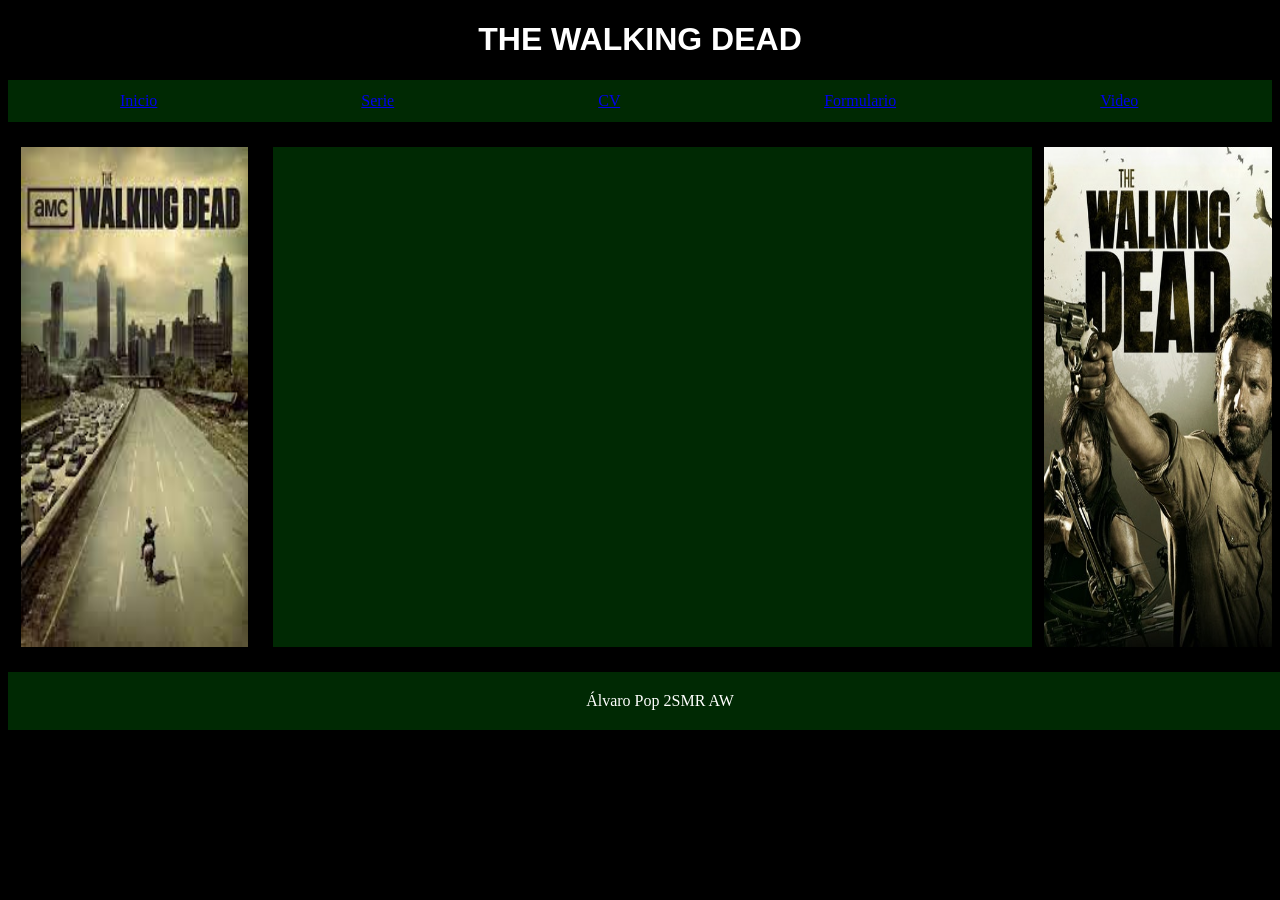
<file: index.html>
<!DOCTYPE html>
<html lang="es">
<head>
  <meta charset="UTF-8">
  <meta http-equiv="X-UA-Compatible" content="IE=edge">
  <meta name="viewport" content="width=device-width, initial-scale=1.0">
  <title>Proyecto</title>
  <link rel="stylesheet" type="text/css" href="style.css">
</head>
<body>
    <header>
      <h1>THE WALKING DEAD</h1>
    </header>
    <nav>
      <div class="caja1">
      <a href="inicio.html">Inicio</a>
    </div>
      <div class="caja1">
        <a href="serie.html">Serie</a>
      </div>
      <div class="caja1">
        <a href="cv.html">CV</a>
      </div>
      <div class="caja1">
        <a href="formulario.html">Formulario</a>
      </div>
      <div class="caja1">
       <a href="video.html">Video</a>
      </div>
    </nav>
    <div class="caja2">
        <img src="./foto.jfif" alt="foto" class="imagen1">
    </div>
    <div class="caja3">

    </div>
    <div class="caja4">
      <img src="./foto2.jpg" alt="foto" class="imagen2">
    </div>
    <footer>Álvaro Pop 2SMR AW</footer>
  </body>
</html>
</file>
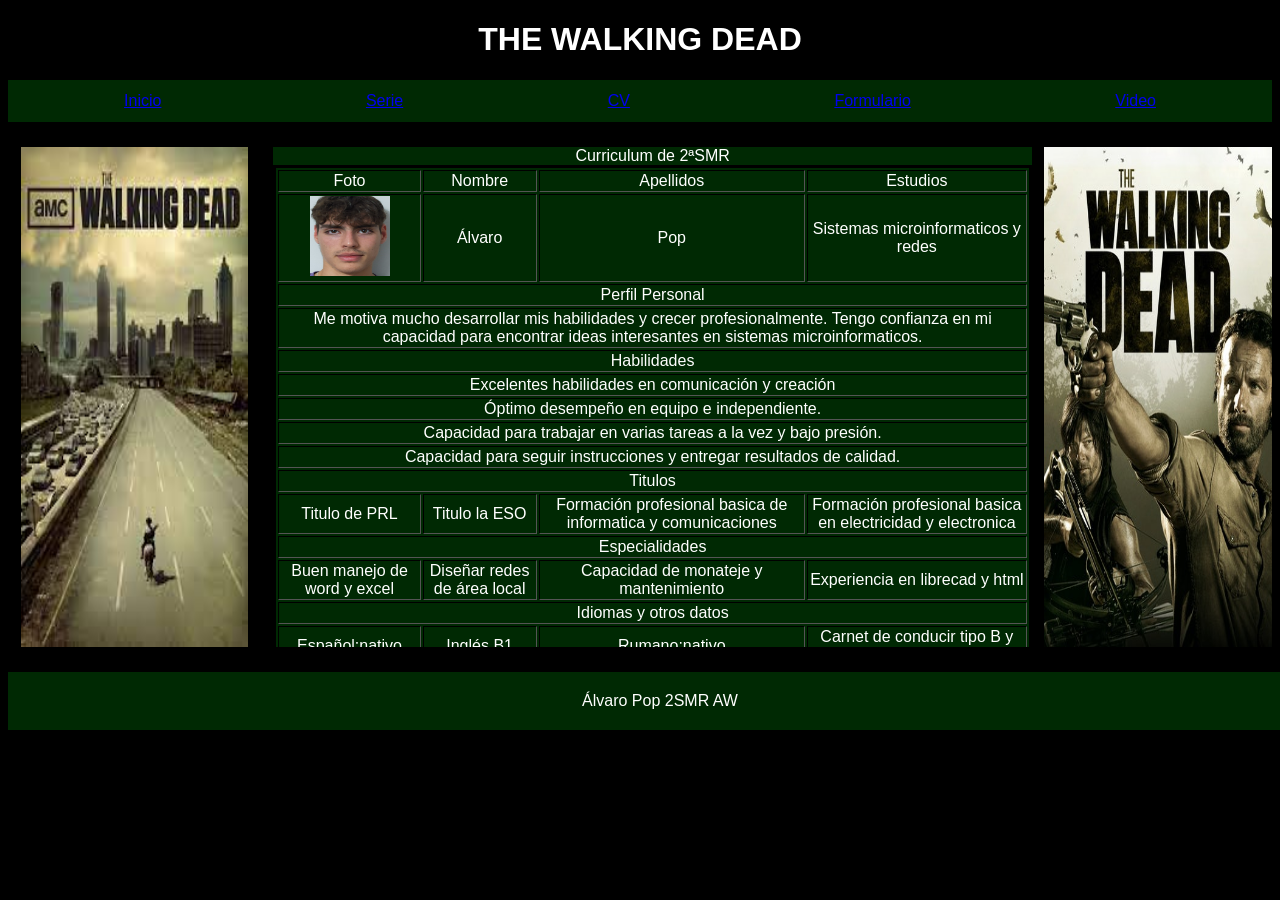
<file: CV.html>
<!DOCTYPE html>
<html lang="es">
<head>
    <meta charset="UTF-8">
    <meta http-equiv="X-UA-Compatible" content="IE=edge">
    <meta name="viewport" content="width=device-width, initial-scale=1.0">
    <title>Document</title>
    <link rel="stylesheet" type="text/css" href="style.css">
</head>
<body>
    <header>
    <header>
        <h1>THE WALKING DEAD</h1>
      </header>
      <nav>
        <div class="caja1">
        <a href="inicio.html">Inicio</a>
      </div>
        <div class="caja1">
          <a href="serie.html">Serie</a>
        </div>
        <div class="caja1">
          <a href="cv.html">CV</a>
        </div>
        <div class="caja1">
          <a href="formulario.html">Formulario</a>
        </div>
        <div class="caja1">
         <a href="video.html">Video</a>
        </div>
      </nav>
      <div class="caja2">
          <img src="./foto.jfif" alt="foto" class="imagen1">
      </div>
      <div class="caja3">
        <table class="tabla" border="3px">
            <caption>Curriculum de 2ªSMR</caption>
            <tr align="center">
                <td>Foto</td>
                <td>Nombre</td>
                <td>Apellidos</td>
                <td>Estudios</td>
            </tr>
            <tr align="center">
                <td><img src="./alvaro.png" alt="foto" width="80px" height="80px"></td>
                <td>Álvaro</td>
                <td >Pop</td>
                <td>Sistemas microinformaticos y redes</td>
            </tr>
            <tr align="center">
                <td colspan="4">Perfil Personal</td>
            </tr>
            <tr align="center">
                <td colspan="4">Me motiva mucho desarrollar mis habilidades y crecer profesionalmente. Tengo confianza en mi capacidad para encontrar ideas interesantes en sistemas microinformaticos.</td>
            </tr>
            <tr align="center">
                <td colspan="4">Habilidades</td>
            </tr>
            <tr align="center">
                <td colspan="4">Excelentes habilidades en comunicación y creación</td>
            </tr>
            <tr align="center">
                <td colspan="4">Óptimo desempeño en equipo e independiente.</td>
            </tr>
            <tr align="center">
                <td colspan="4">Capacidad para trabajar en varias tareas a la vez y bajo presión.</td>
            </tr>
            <tr align="center">
                <td colspan="4">Capacidad para seguir instrucciones y entregar resultados de calidad.</td>
            </tr>
            <tr align="center">
                <td colspan="4">Titulos</td>
            </tr>
            <tr align="center">
                <td>Titulo de PRL</td>
                <td>Titulo la ESO</td>
                <td>Formación profesional basica de informatica y comunicaciones</td>
                <td>Formación profesional basica en electricidad y electronica</td>
            </tr>
            <tr align="center">
                <td colspan="4">Especialidades</td>
            </tr>
            <tr align="center">
                <td>Buen manejo de word y excel</td>
                <td>Diseñar redes de área local</td>
                <td>Capacidad de monateje y mantenimiento</td>
                <td>Experiencia en librecad y html</td>
            </tr>
            <tr align="center">
                <td colspan="4">Idiomas y otros datos</td>
            </tr>
            <tr align="center">
                <td>Español:nativo</td>
                <td>Inglés B1</td>
                <td>Rumano:nativo</td>
                <td>Carnet de conducir tipo B y vehiculo propio</td>
            </tr>
            <tr align="center">
                <td colspan="4">Contactos</td>
            </tr>
            <tr align="center">
                <td>Pais:España</td>
                <td>Provincia: Madrid</td>
                <td>Correo: alvaropop22@gmail.com</td>
                <td>Telefono: 642843493</td>
            </tr>
        </table>
      </div>
      <div class="caja4">
        <img src="./foto2.jpg" alt="foto" class="imagen2">
      </div>
      <footer>Álvaro Pop 2SMR AW</footer>
</body>
</html>
</file>
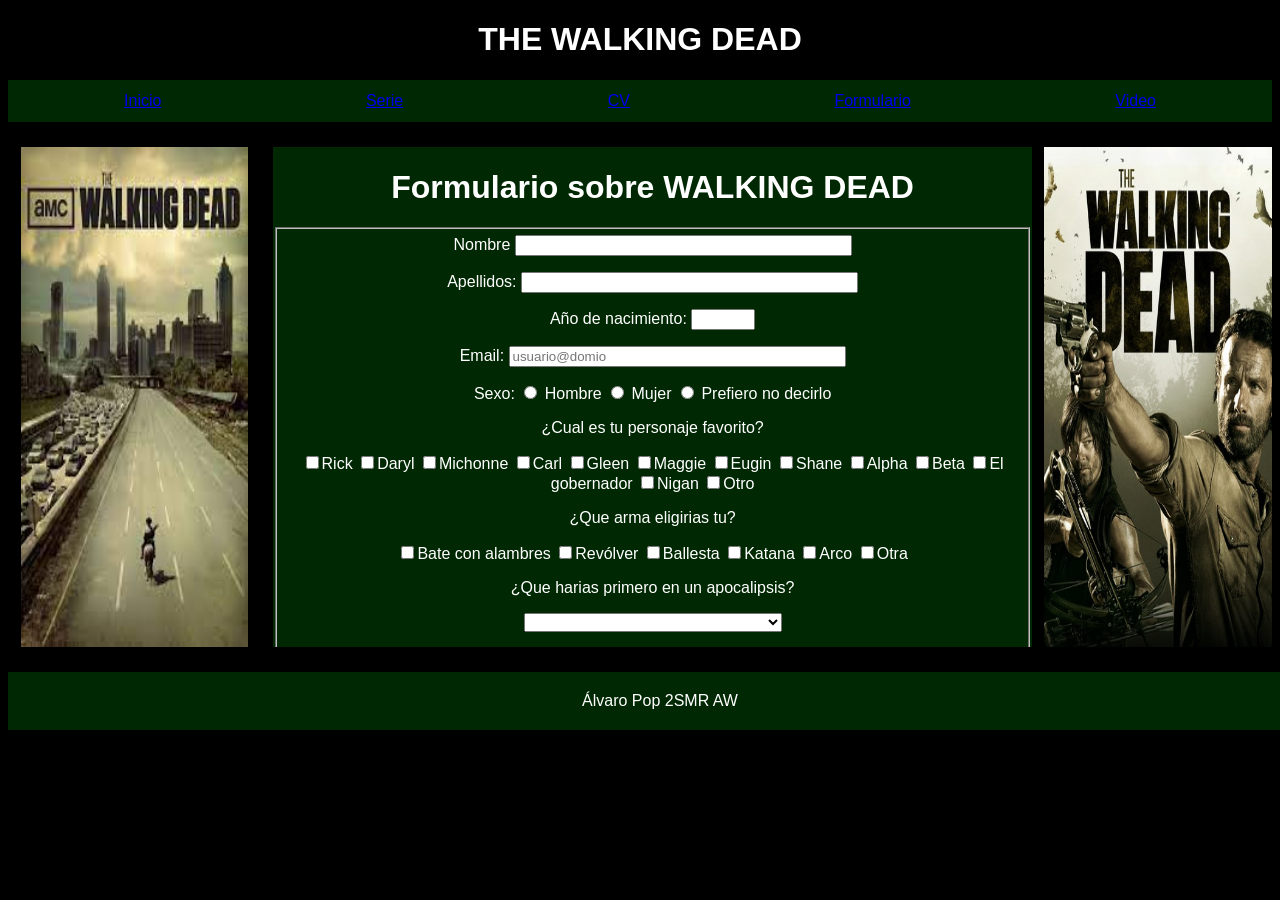
<file: formulario.html>
<!DOCTYPE html>
<html lang="es">
<head>
    <meta charset="UTF-8">
    <meta http-equiv="X-UA-Compatible" content="IE=edge">
    <meta name="viewport" content="width=device-width, initial-scale=1.0">
    <title>Document</title>
    <link rel="stylesheet" type="text/css" href="style.css">
</head>

<body>
    <header>
        <header>
            <h1>THE WALKING DEAD</h1>
          </header>
          <nav>
            <div class="caja1">
              <a href="index.html">Inicio</a>
            </div>
            <div class="caja1">
              <a href="serie.html">Serie</a>
            </div>
            <div class="caja1">
              <a href="cv.html">CV</a>
            </div>
            <div class="caja1">
              <a href="formulario.html">Formulario</a>
            </div>
            <div class="caja1">
              <a href="video.html">Video</a>
            </div>
          </nav>
          <div class="caja2">
            <img src="./foto.jfif" alt="foto" class="imagen1">
          </div>
      <div class="caja3">
        <h1>Formulario sobre WALKING DEAD</h1>
        <form action="procesarforumlario.php" method="get"></form>
        <fieldset>
            <label for="nombre1">Nombre</label>
            <input type="text" name="nombre" id="nombre1" size="40"></p>
            <p>Apellidos: <input type="text" name="apellidos" size="40"></p>
            <p>Año de nacimiento: <input type="number" name="nacido" min="1900" max="2022"></p>
            <p>Email: <input type="email" name="email" size="40" required="" placeholder="usuario@domio"></p>
            <p>Sexo:
                <input type="radio" name="hm" value="h"> Hombre
                <input type="radio" name="hm" value="m"> Mujer
                <input type="radio" name="hm" value="p"> Prefiero no decirlo
                <p>¿Cual es tu personaje favorito?</p>
                <input type="checkbox" name="Rick">Rick
                <input type="checkbox" name="Daryl">Daryl
                <input type="checkbox" name="Michonne">Michonne
                <input type="checkbox" name="Carl">Carl
                <input type="checkbox" name="Gleen">Gleen
                <input type="checkbox" name="Maggie">Maggie
                <input type="checkbox" name="Eugin">Eugin
                <input type="checkbox" name="Shane">Shane
                <input type="checkbox" name="Alpha">Alpha
                <input type="checkbox" name="Beta">Beta
                <input type="checkbox" name="El gobernador">El gobernador
                <input type="checkbox" name="Nigan">Nigan
                <input type="checkbox" name="Otro">Otro
                <p>¿Que arma eligirias tu?</p>
                <input type="checkbox" name="Bate">Bate con alambres
                <input type="checkbox" name="Revólver">Revólver
                <input type="checkbox" name="Ballesta">Ballesta
                <input type="checkbox" name="Katana">Katana
                <input type="checkbox" name="Arco">Arco
                <input type="checkbox" name="Otra">Otra
                <p>¿Que harias primero en un apocalipsis?</p>
                <select name="menu">
                  <option value="1"></option>
                    <option value="2">Me escondo hasta que pase algo</option>
                    <option value="3">Salgo a explorar</option>
                    <option value="4">Reuno un grupo tan fuerte como SMR</option>
                    <option value="5">Intentaria proteger solo a los que quiero</option>
                    <option value="6">Otra cosa</option>
                </select>
                <p>Comentarios:<input type="checkbox" name="futbol">spoiler<br> 
                    <textarea name="Comentarios:" cols="50" rows="4" placeholder="Escriba sus comenatrios"></textarea></p>
                <p>
                    <input type="submit" value="Enviar">
                    <input type="reset" value="Borrar">
                  </p>
        </fieldset>
      </div>
      <div class="caja4">
        <img src="./foto2.jpg" alt="foto" class="imagen2">
      </div>
      <footer>Álvaro Pop 2SMR AW</footer>
</body>
</html>
</file>
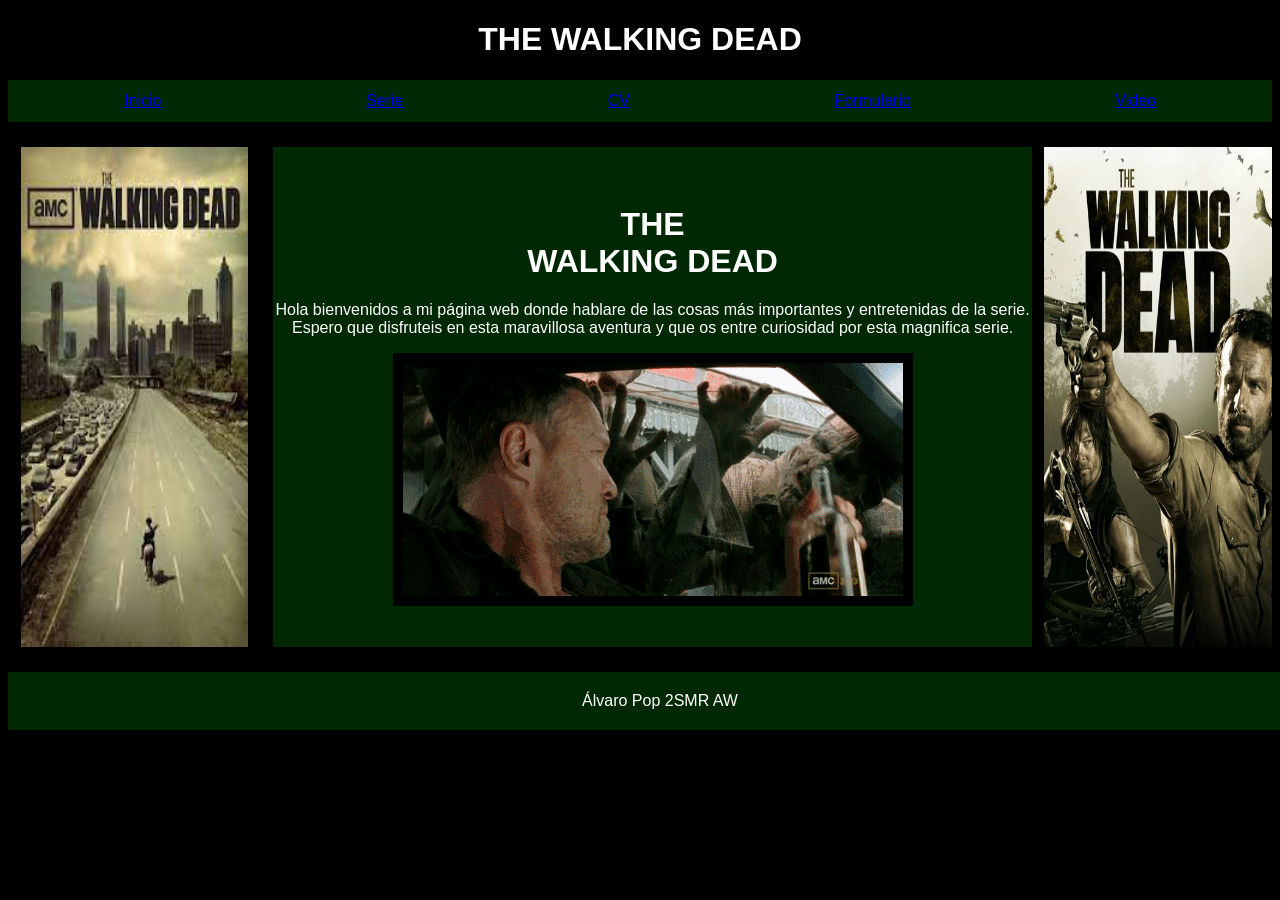
<file: inicio.html>
<!DOCTYPE html>
<html lang="es">
<head>
    <meta charset="UTF-8">
    <meta http-equiv="X-UA-Compatible" content="IE=edge">
    <meta name="viewport" content="width=device-width, initial-scale=1.0">
    <title>Document</title>
    <link rel="stylesheet" type="text/css" href="style.css">
</head>
<body>
  <header>
    <header>
        <h1>THE WALKING DEAD</h1>
      </header>
      <nav>
        <div class="caja1">
        <a href="inicio.html">Inicio</a>
      </div>
        <div class="caja1">
          <a href="serie.html">Serie</a>
        </div>
        <div class="caja1">
          <a href="cv.html">CV</a>
        </div>
        <div class="caja1">
          <a href="formulario.html">Formulario</a>
        </div>
        <div class="caja1">
         <a href="video.html">Video</a>
        </div>
      </nav>
      <div class="caja2">
          <img src="./foto.jfif" alt="foto" class="imagen1">
      </div>
      <div class="caja3">
                    <center><h1><br>THE<br>WALKING DEAD</h1>
                <p>Hola bienvenidos a mi página web donde hablare de las cosas más importantes y entretenidas de la serie. Espero que disfruteis en esta maravillosa aventura y que os entre curiosidad por esta magnifica serie.</p></center>
        <center><img src="./gif1.gif" alt="gif" class="gif"></center>
      </div>
      <div class="caja4">
        <img src="./foto2.jpg" alt="foto" class="imagen2">
      </div>
      <footer>Álvaro Pop 2SMR AW</footer>
</body>
</html>
</file>
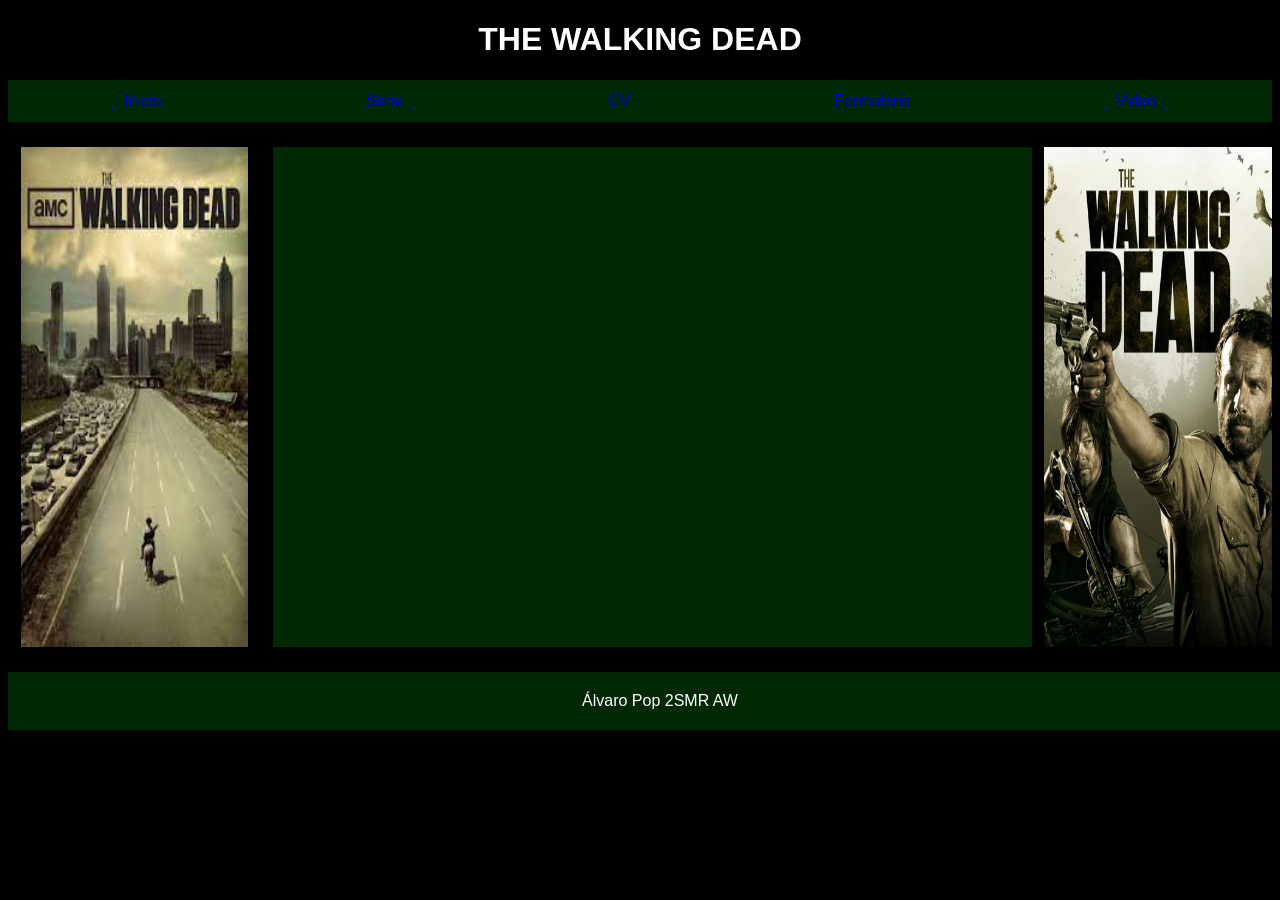
<file: video.html>
<!DOCTYPE html>
<html lang="en">
<head>
    <meta charset="UTF-8">
    <meta http-equiv="X-UA-Compatible" content="IE=edge">
    <meta name="viewport" content="width=device-width, initial-scale=1.0">
    <title>Document</title>
    <link rel="stylesheet" type="text/css" href="style.css">
</head>
<body>
    <header>
    <header>
        <h1>THE WALKING DEAD</h1>
      </header>
      <nav>
        <div class="caja1">
        <a href="inicio.html">Inicio</a>
      </div>
        <div class="caja1">
          <a href="serie.html">Serie</a>
        </div>
        <div class="caja1">
          <a href="cv.html">CV</a>
        </div>
        <div class="caja1">
          <a href="formulario.html">Formulario</a>
        </div>
        <div class="caja1">
         <a href="video.html">Video</a>
        </div>
      </nav>
      <div class="caja2">
          <img src="./foto.jfif" alt="foto" class="imagen1">
      </div>
      <div class="caja3">
        <iframe width="1200" height="500" src="https://www.youtube.com/embed/XD4aX5PIt1s" title="YouTube video player" frameborder="0" allow="accelerometer; autoplay; clipboard-write; encrypted-media; gyroscope; picture-in-picture" allowfullscreen></iframe>
      </div>
      <div class="caja4">
        <img src="./foto2.jpg" alt="foto" class="imagen2">
      </div>
      <footer>Álvaro Pop 2SMR AW</footer>
</body>
</html>
</file>
<file: style.css>
body {
    background-color: black;
  }
  header {
    color: white;
    text-align: center;
    font-family: Impact, Haettenschweiler, 'Arial Narrow Bold', sans-serif;
  }
  
  nav .caja1 {
    color: white;
    display: inline;
    padding: 100px;
  }
  
  nav {
    background-color: #002903;
    padding: 12px;
  }
  
  .caja2 {
    background-color: #002903;
    color: white;
    height: 500px;
    margin-top: 2%;
    margin-left: 1%;
    float: left;
    width: 18%;
  }
  
  .imagen1{
      width: 100%;
      height: 500px;
  }
  
  .caja3 {
    background-color: #002903;
    color: white;
    float: left;
    margin-top: 2%;
    margin-left: 2%;
    height: 500px;
    width: 60%;
    overflow-y: scroll;
  }

  .lista{
    list-style-type: disc;
  }

  .tabla{
    border: solid black;
    text-align: center;
  }

  .gif{
    border-style: solid;
    border-width: 10px;
    border-color: black;
    font-size: 1em;
  }

  .video{
    float: right;
    margin-right: 2%;
    margin-top: 1%;
    width: 500px;
    height: 400px;
  }


  font{
    color: black;
    font-size: x-large;
    font-family: Impact, Haettenschweiler, 'Arial Narrow Bold', sans-serif;
  }
  
  .imagen3{
    height: 280px;
    width: 60%;
  }

  .imagen2{
      width: 100%;
      height: 500px;
  }

section.courses{
  float: left;
  margin-left: 3%;
}

  .course{
    border: 2px solid black;
    border-radius: 10px;
    font-size: 0.90em;
    float: left;
    padding: 10px;
    margin-top: 2%;
    text-align: left;
    width: 200px;
    height: 465px;
  }

  .course img{
    width: 200px;
    height: 300px;
  }


  .caja4 {
    background-color: #002903;
    color: white;
    float: right;
    margin-top: 2%;
    width: 18%;
    height: 490px;
  }
  
  footer {
    background-color: #002903;
    color: white;
    float: left;
    margin-top: 2%;
    padding: 20px;
    width: 100%;
    text-align: center;
  }
</file>
